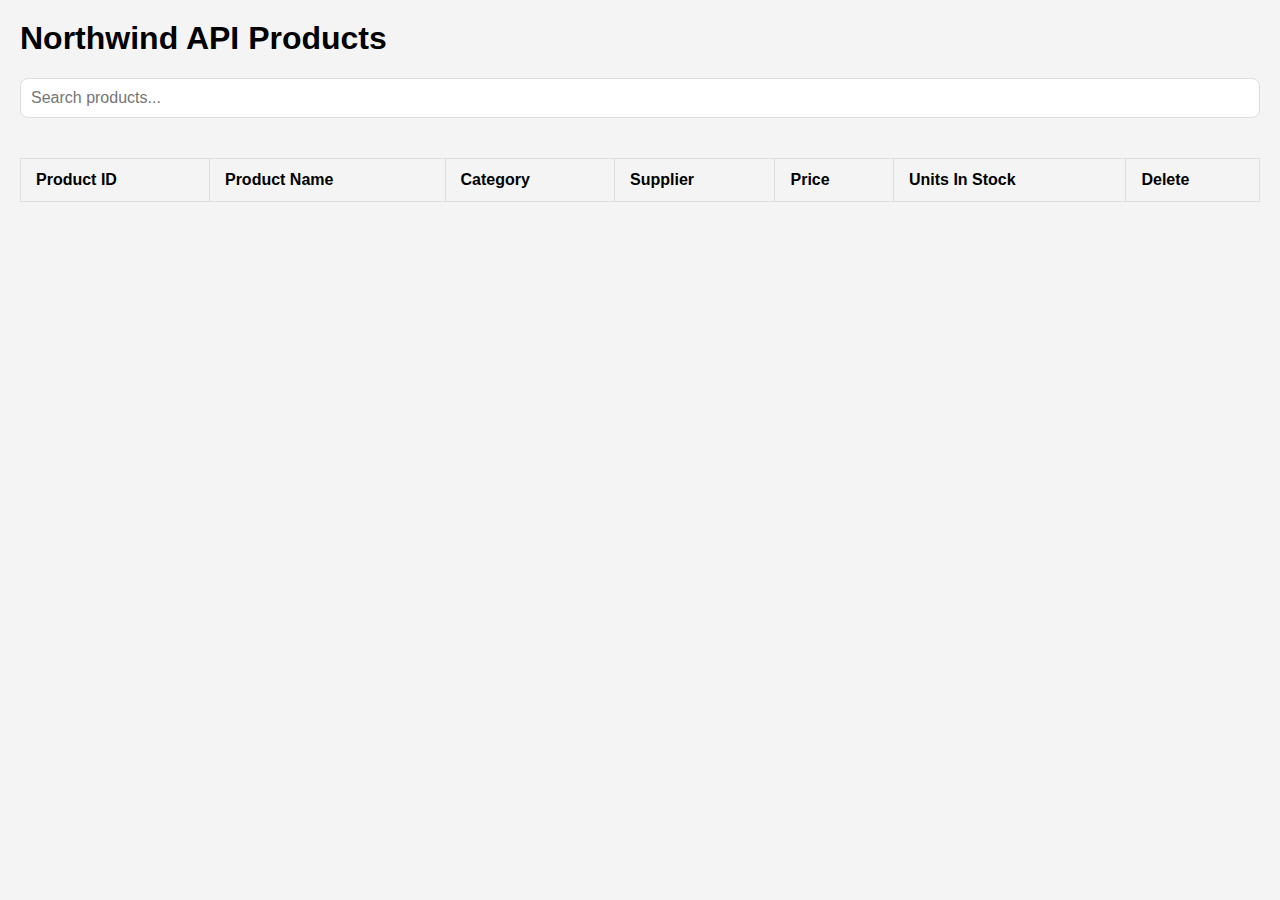
<file: Frontend/index.html>
<body>
    <link rel="stylesheet" href="style.css" />
    <h1>Northwind API Products</h1>
    <input type="text" id="search-input" placeholder="Search products..." />

    <table>
    <thead>
        <tr>
            <th>Product ID</th>
            <th>Product Name</th>
            <th>Category</th>
            <th>Supplier</th>
            <th>Price</th>
            <th>Units In Stock</th>
            <th>Delete</th>
        </tr>
    </thead>
    <tbody id="product-table-body"></tbody>
</table>

<script src="script.js"></script>

</body>
</file>
<file: Frontend/style.css>
body{
   font-family: Arial, sans-serif;
 background-color: #f4f4f4;
margin: 0;
  padding: 20px;
+

h1 {
    color: #333;
}

table {
    width: 100%;
    border-collapse: collapse;
    margin-top: 20px;
}

th, td {
    padding: 12px 15px;
    border: 1px solid #ddd;
}

th {
    background-color: #f4f4f4;
    text-align: left;
}

tr:nth-child(even) {
    background-color: #f9f9f9;
}

input[type="text"] {
    width: 100%;
    padding: 10px;
    font-size: 1rem;
    border-radius: 8px;
    border: 1px solid #ddd;
    margin-bottom: 20px;
}
}
</file>
